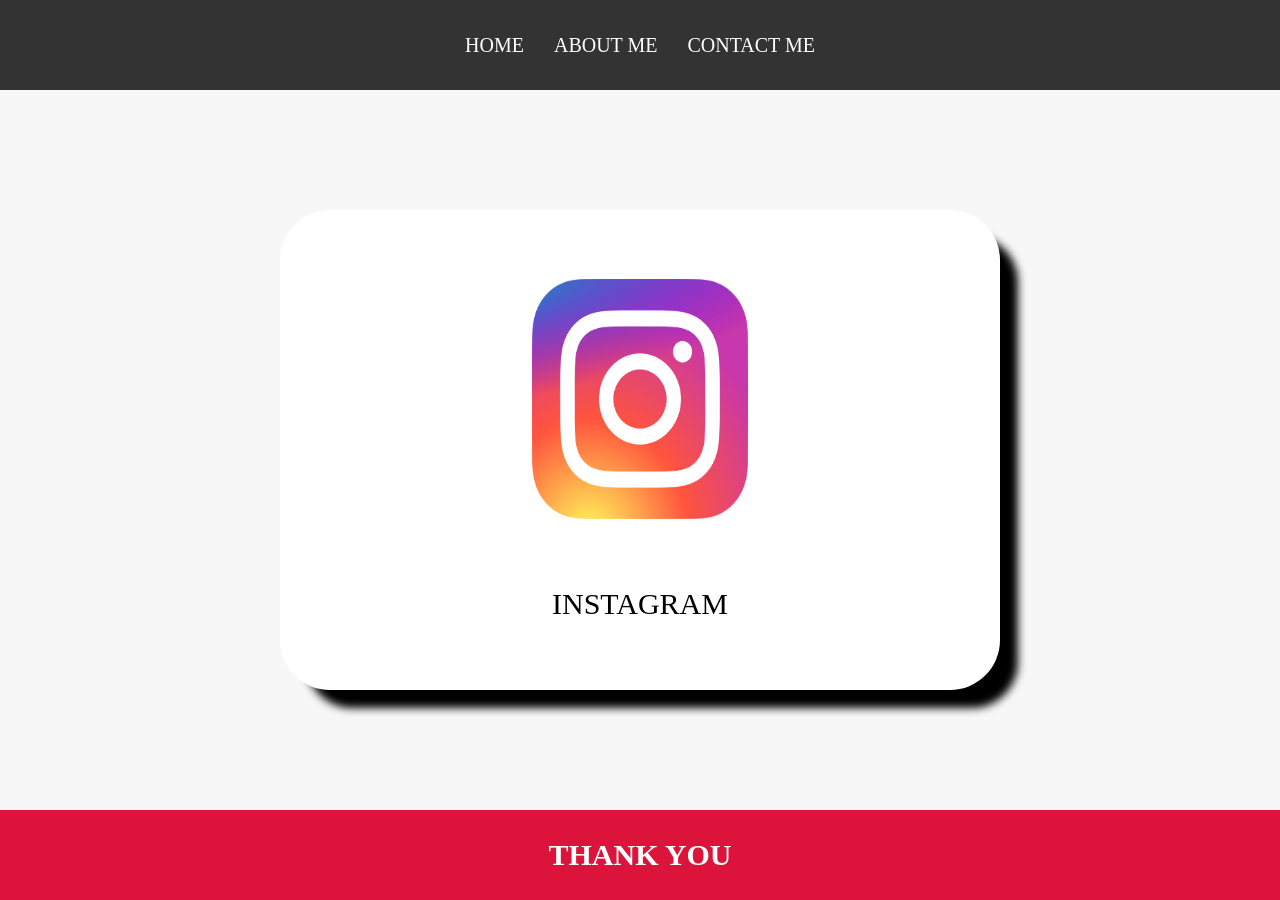
<file: index.html>
<html>
    <head>
        <title>WEB MAUL</title>
        <link rel="stylesheet" href="style.css" />
    </head>
    <body>
        <div class="container">
        <!-- NAVIGATION BAR -->
             <div class="container-navbar">
                <ul class="ul-navbar">
                    <li class="li-navbar">
                        <a href="#" class="a-navbar">HOME</a>
                    </li>
                    <li class="li-navbar">
                        <a href="about.html" class="a-navbar">ABOUT ME</a>
                    </li>
                    <li class="li-navbar">
                        <a href="contact.html" class="a-navbar">CONTACT ME</a>
                    </li>
                </ul>
            </div>
        <!-- NAVIGATION BAR SELESAI -->

        <!-- CONTENT 1 -->
            <div class="container-content">
                <a href="https://www.instagram.com/maulanah._/" class="a-content"><img src="instagram logo.png" class="img-content" />
                <p>INSTAGRAM</p>
                </a>
            </div>
        <!-- CONTENT 1 END -->

        <!-- FOOTER -->
            <div class="container-footer">
                <h1 class="h1-footer">THANK YOU</h1>
            </div>
        <!-- FOOTER END -->
         </div>
    </body>
</html>
</file>
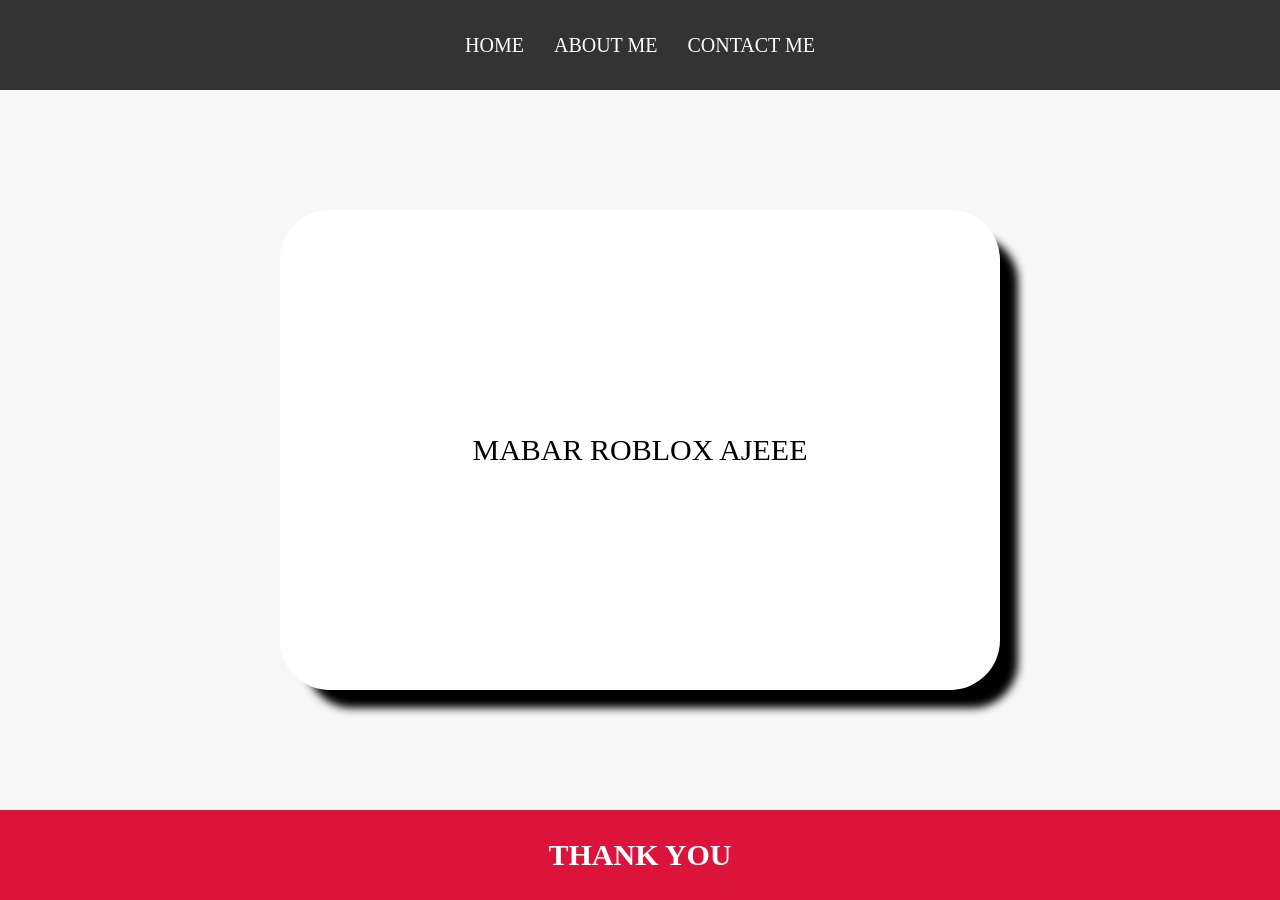
<file: about.html>
<html>
    <head>
        <title>ABOUT ME</title>
        <link rel="stylesheet" href="style.css" />
    </head>
    <body>
        <div class="container">
        <!-- NAVIGATION BAR -->
             <div class="container-navbar">
                <ul class="ul-navbar">
                    <li class="li-navbar">
                        <a href="index.html" class="a-navbar">HOME</a>
                    </li>
                    <li class="li-navbar">
                        <a href="about.html" class="a-navbar">ABOUT ME</a>
                    </li>
                    <li class="li-navbar">
                        <a href="contact.html" class="a-navbar">CONTACT ME</a>
                    </li>
                </ul>
            </div>
        <!-- NAVIGATION BAR SELESAI -->

        <!-- CONTENT 1 -->
            <div class="container-content">
                <a href="https://www.instagram.com/maulanah._/" class="a-content">
                <p>MABAR ROBLOX AJEEE</p>
                </a>
            </div>
        <!-- CONTENT 1 END -->

        <!-- FOOTER -->
            <div class="container-footer">
                <h1 class="h1-footer">THANK YOU</h1>
            </div>
        <!-- FOOTER END -->
         </div>
    </body>
</html>
</file>
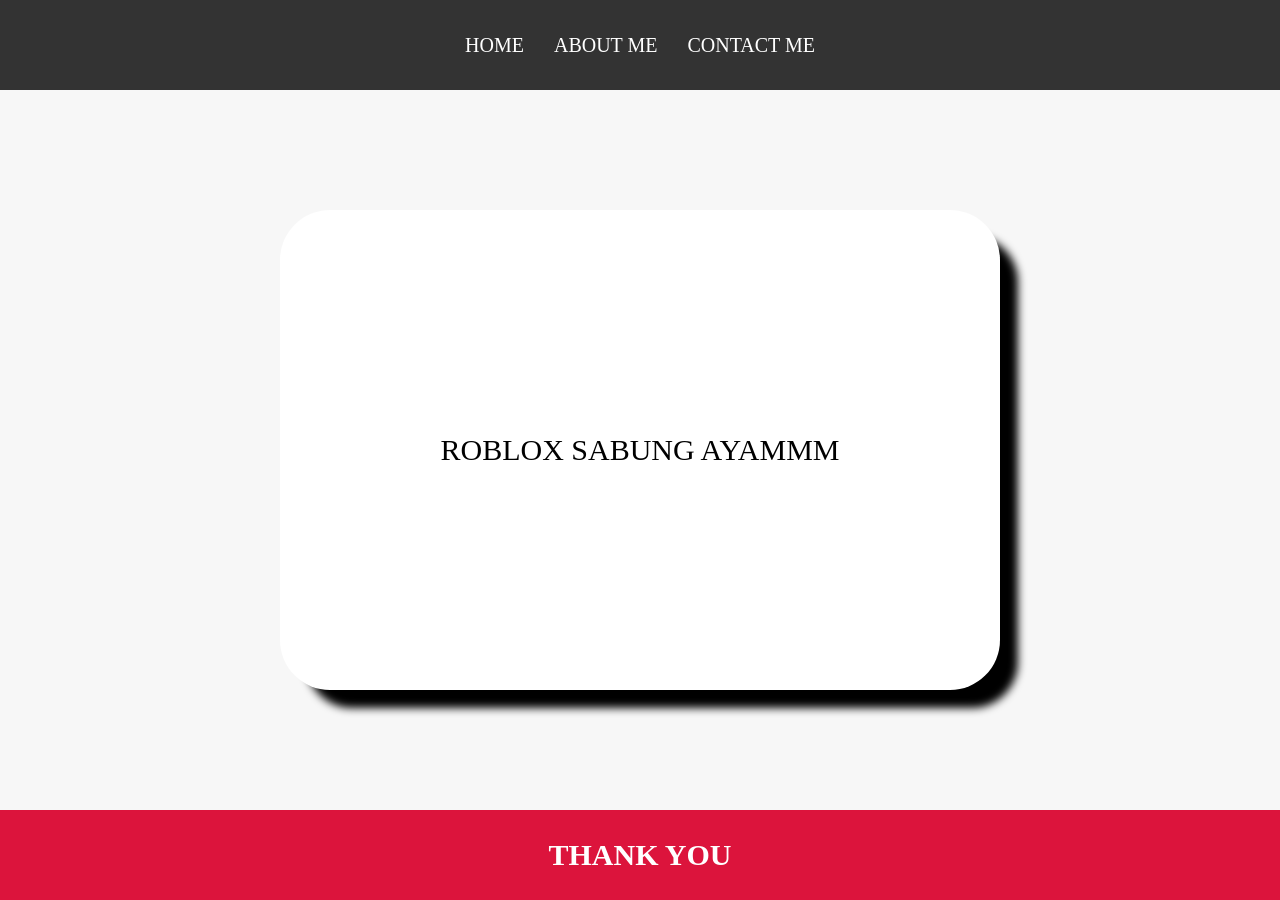
<file: contact.html>
<html>
    <head>
        <title>ABOUT ME</title>
        <link rel="stylesheet" href="style.css" />
    </head>
    <body>
        <div class="container">
        <!-- NAVIGATION BAR -->
             <div class="container-navbar">
                <ul class="ul-navbar">
                    <li class="li-navbar">
                        <a href="index.html" class="a-navbar">HOME</a>
                    </li>
                    <li class="li-navbar">
                        <a href="about.html" class="a-navbar">ABOUT ME</a>
                    </li>
                    <li class="li-navbar">
                        <a href="contact.html" class="a-navbar">CONTACT ME</a>
                    </li>
                </ul>
            </div>
        <!-- NAVIGATION BAR SELESAI -->

        <!-- CONTENT 1 -->
            <div class="container-content">
                <a href="https://www.instagram.com/maulanah._/" class="a-content">
                <p>ROBLOX SABUNG AYAMMM</p>
                </a>
            </div>
        <!-- CONTENT 1 END -->

        <!-- FOOTER -->
            <div class="container-footer">
                <h1 class="h1-footer">THANK YOU</h1>
            </div>
        <!-- FOOTER END -->
         </div>
    </body>
</html>
</file>
<file: style.css>
*,
html {
    margin: 0;
    padding: 0;
}

.container {}

.container-navbar {
    background-color: #333;
    width: 100%;
    height: 10vh;
    display: flex;
    justify-content: center;
    align-items: center;
}

.ul-navbar {
    height: 100px;
    display: flex;
    justify-content: center;
    align-items: center;

}

.li-navbar {
    list-style-type: none;
    padding: 10px;
    margin: 5px;
    color: white;
    font-size: 20px;
}

.li-navbar:hover {
    background-color: rgb(80, 80, 80);
    transition: .2s ease-in-out;
    transition-delay: .1s;
    border-radius: 5px;
}

.a-navbar {
    color: white;
    text-decoration: none;
    font-weight: 100;
}

.container-content {
    background-color: f7f7f7;
    display: flex;
    justify-content: center;
    align-items: center;
    height: 80vh;
}

.a-content {
    background-color: white;
    color: black;
    text-decoration: none;
    font-size: 30px;
    border-radius: 50px;
    width: 720px;
    height: 480px;
    display: flex;
    flex-direction: column;
    justify-content: space-evenly;
    align-items: center;
    box-shadow: 22px 22px 8px -4px rgba(0, 0, 0, 1);
    -webkit-box-shadow: 22px 22px 8px -4px rgba(0, 0, 0, 1);
    -moz-box-shadow: 22px 22px 8px -4px rgba(0, 0, 0, 1);
}

.img-content {
    width: 30%;
    height: 50%;
}

.p-content {
    background-color: black;
    color: red;
}

.container-footer {
    height: 10vh;
    background-color: crimson;
    display: flex;
    justify-content: center;
    align-items: center;

}

.h1-footer {
    font-size: 30px;
    color: white;

}
</file>
